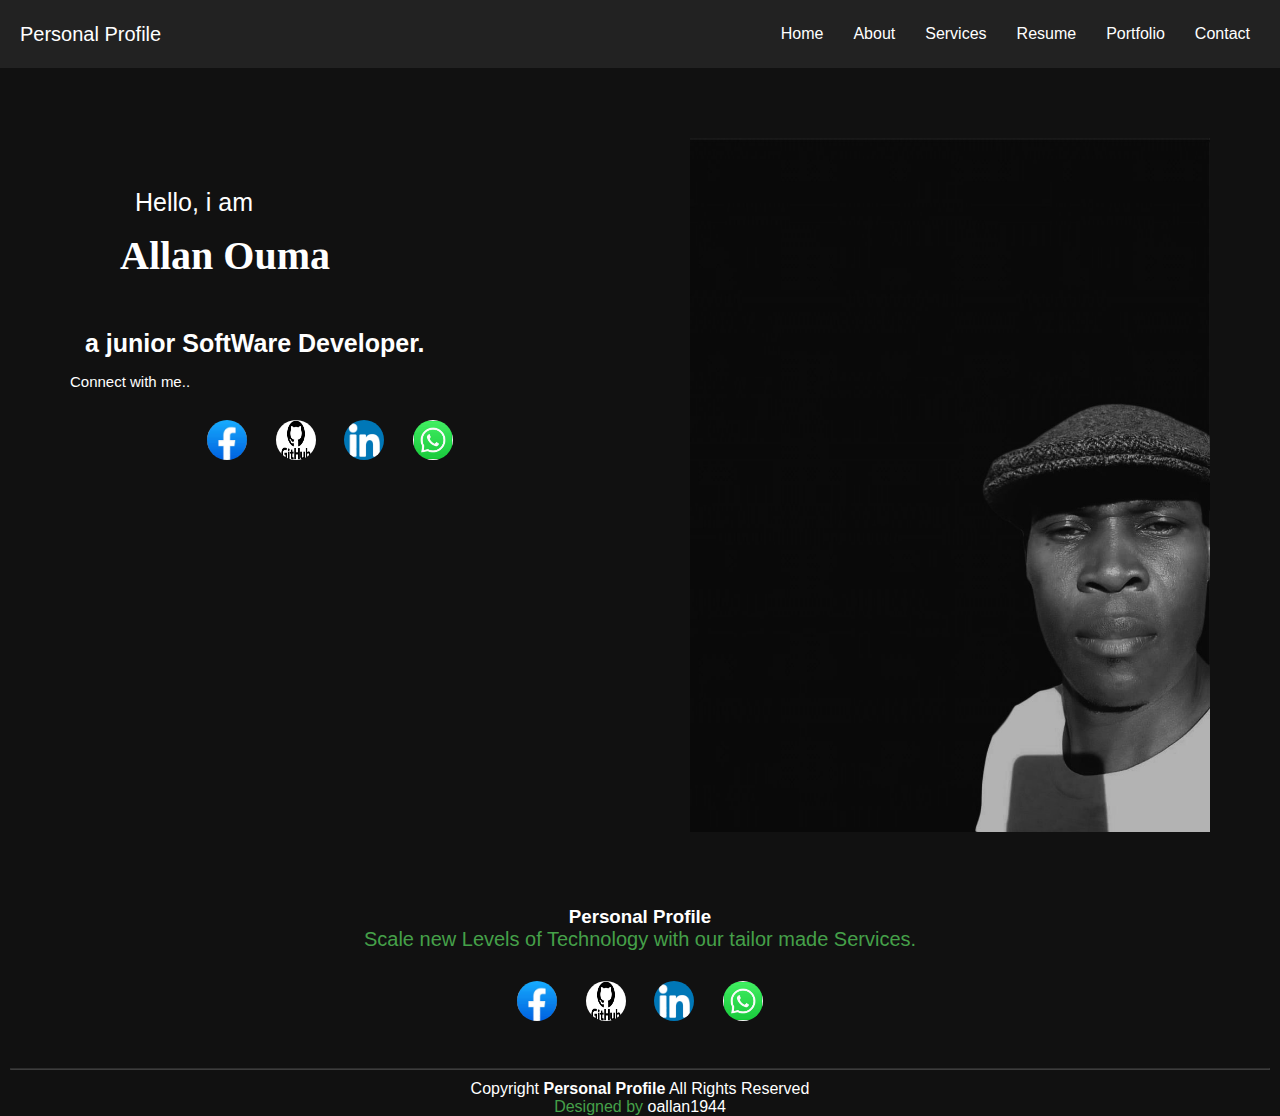
<file: index.html>
<!DOCTYPE html>
<html>
    <head>
        <meta charset="utf-8">
        <meta content="width=device-width, initial-scale=1.0" name="viewport">
        <title> Allan Ouma</title>    
        <link href="assets/img/favicon.jpg" rel="icon">
        <link rel="stylesheet" href="style.css">        
    </head>
    <body class="index">
        <nav>
            <ul class="menu">
                <li class="logo"><a href="#">Personal Profile</a></li>
                <li class="item"><a href="index.html">Home</a></li>
                <li class="item"><a href="About.html">About</a></li>
                <li class="item"> <a href="services.html">Services</a></li>
                <li class="item"><a href="#">Resume</a></li>
                <li class="item"><a href="#">Portfolio</a></li>
                <li class="item"><a href="contact.html">Contact</a></li>
                <li class="toggle"><a href="#"><i class="fas fa-bars"></i></a></li>
            </ul>
        </nav>
        <section class="hero">
            <div class="hero-content" id="hero-content1">
                <div class="hero-item1">
                    <p class="hero-p">Hello, i am </p>
                    <h1 class="hero-h1">Allan Ouma</h1>
                </div>
                <div class="hero-item2">
                    <h3 class="hero-h3"> a junior SoftWare Developer.</h3>
                </div>
                <p class="hero-p1">Connect with me..</p>
                <div class="social" id="social-index">                                                               
                    <a href="https://www.facebook.com/oumaa2" target="blank"> <img  src="Assets/img/facebook.jpeg" class="facebook"></a>
                    <a href="https://www.github.com/oallan1944" target="blank"><img src="Assets/img/github.png" class="github"></a>
                    <a href="https://www.linkedin.com/in/allan-ouma-3890a76b" target="blank"><img src="Assets/img/linkdin.png" class="linkdin"></a>
                    <a href="#" target="blank"></a> <img src="Assets/img/watsapp.jpeg" class="watsapp">                                                
                </div>
           <!--<button type="submit">Say Hello</button>--> 
            </div>
            <div class="hero-content">
                <img class="hero-img" src="Assets/img/img5.jpg" alt="Allan.com" >           
            </div>
    </section>
        <footer class="footer">
            <div class="container">
              <h3 class="sitename">Personal Profile</h3>
              <p class="footer-p">Scale new Levels of Technology with our tailor made Services.</p>
              <div class="social" id="footer-social" >                                                               
                <a href="https://www.facebook.com/oumaa2" target="blank"> <img  src="Assets/img/facebook.jpeg" class="facebook"></a>
                <a href="https://www.github.com/oallan1944" target="blank"><img src="Assets/img/github.png" class="github"></a>
                <a href="https://www.linkedin.com/in/allan-ouma-3890a76b" target="blank"><img src="Assets/img/linkdin.png" class="linkdin"></a>
                <a href="#" target="blank"></a> <img src="Assets/img/watsapp.jpeg" class="watsapp">                                                
            </div>
        <hr class="footer-hr">  
            <div class="container">
                <div class="copyright">
                  <span>Copyright</span> <strong class="px-1 sitename">Personal Profile</strong> <span>All Rights Reserved</span>
                </div>
                    <div class="credits">                 
                  Designed by <a href="https://github.com/oallan1944">oallan1944</a>
                </div>
              </div>
            </div>
          </footer>
    </body>
    </html>
</file>
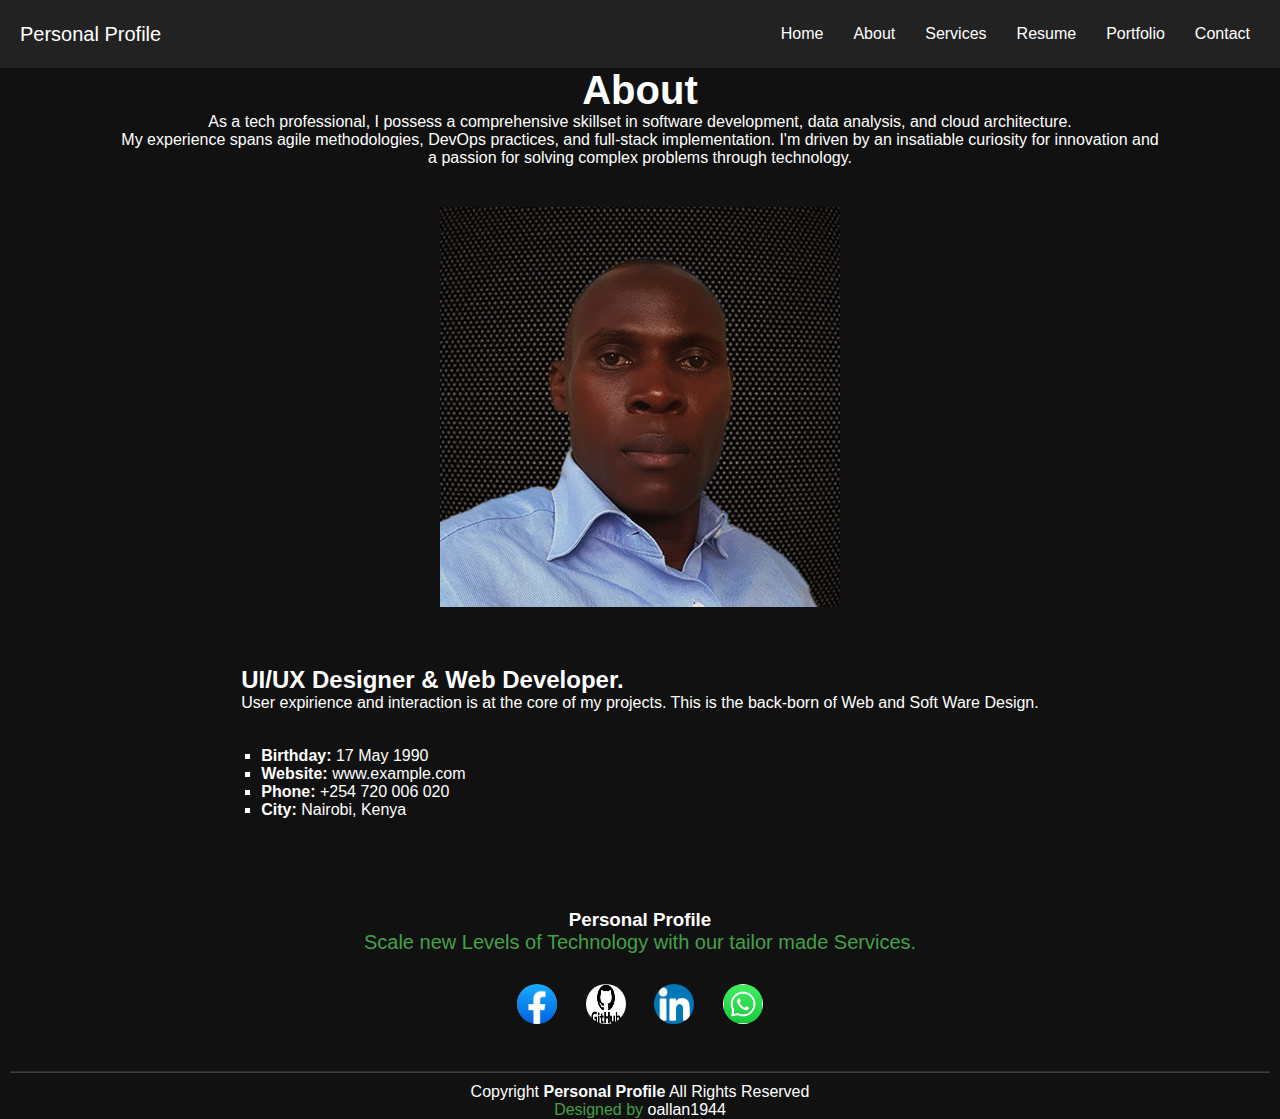
<file: About.html>
<!DOCTYPE html>
<html>
    <head>
      <meta charset="utf-8">
      <meta content="width=device-width, initial-scale=1.0" name="viewport">
      <title> Allan Ouma</title>    
      <link href="assets/img/favicon.jpg" rel="icon">
        <link rel="stylesheet" href="style.css">
        
    </head>
    <body class="About">
        <nav>
            <ul class="menu">
                <li class="logo"><a href="#">Personal Profile</a></li>
                <li class="item"><a href="index.html">Home</a></li>
                <li class="item"><a href="About.html">About</a></li>
                <li class="item"> <a href="services.html">Services</a></li>
                <li class="item"><a href="#">Resume</a></li>
                <li class="item"><a href="#">Portfolio</a></li>
                <li class="item"><a href="contact.html">Contact</a></li>
                <li class="toggle"><a href="#"><i class="fas fa-bars"></i></a></li>
            </ul>
        </nav>
        

        <section class="about-content">
          <div class="introduction">
              <h1 class="about-h1">About</h1>
              <p class="p-about">
                  As a tech professional, I possess a comprehensive skillset in software development,
                  data analysis, and cloud architecture.<br> My experience spans agile methodologies, DevOps practices, and full-stack implementation. I'm driven by an insatiable curiosity
                   for innovation and<br> a passion for solving complex problems through technology.
              </p>
          </div>
      </section>
      <section class="About-container">
          <div class="About-details">
              <img class="about-img" src="Assets/img/img4.jpg">
          </div>  
          <div class="About-details" id="About-details1">            
              <h2>UI/UX Designer &amp; Web Developer.</h2>
                  <p>User expirience and interaction is at the core of my projects. This is the back-born of Web and Soft Ware Design.                     </p>
                  <ul class="about-list">
                      <li><i class="bi bi-chevron-right"></i> <strong>Birthday:</strong> <span>17 May 1990</span></li>
                      <li><i class="bi bi-chevron-right"></i> <strong>Website:</strong> <span>www.example.com</span></li>
                      <li><i class="bi bi-chevron-right"></i> <strong>Phone:</strong> <span>+254 720 006 020</span></li>
                      <li><i class="bi bi-chevron-right"></i> <strong>City:</strong> <span>Nairobi, Kenya</span></li>
                  </ul>
          </div>
                    
      </section>
       
        <footer class="footer">
          <div class="container">
            <h3 class="sitename">Personal Profile</h3>
            <p class="footer-p">Scale new Levels of Technology with our tailor made Services.</p>
            <div class="social" id="footer-social" >                                                               
              <a href="https://www.facebook.com/oumaa2" target="blank"> <img  src="Assets/img/facebook.jpeg" class="facebook"></a>
              <a href="https://www.github.com/oallan1944" target="blank"><img src="Assets/img/github.png" class="github"></a>
              <a href="https://www.linkedin.com/in/allan-ouma-3890a76b" target="blank"><img src="Assets/img/linkdin.png" class="linkdin"></a>
              <a href="#" target="blank"></a> <img src="Assets/img/watsapp.jpeg" class="watsapp">                                                
          </div>
      <hr class="footer-hr">  
          <div class="container">
              <div class="copyright">
                <span>Copyright</span> <strong class="px-1 sitename">Personal Profile</strong> <span>All Rights Reserved</span>
              </div>
                  <div class="credits">                 
                Designed by <a href="https://github.com/oallan1944">oallan1944</a>
              </div>
            </div>
          </div>
        </footer>
    </body>
    </html>
</file>
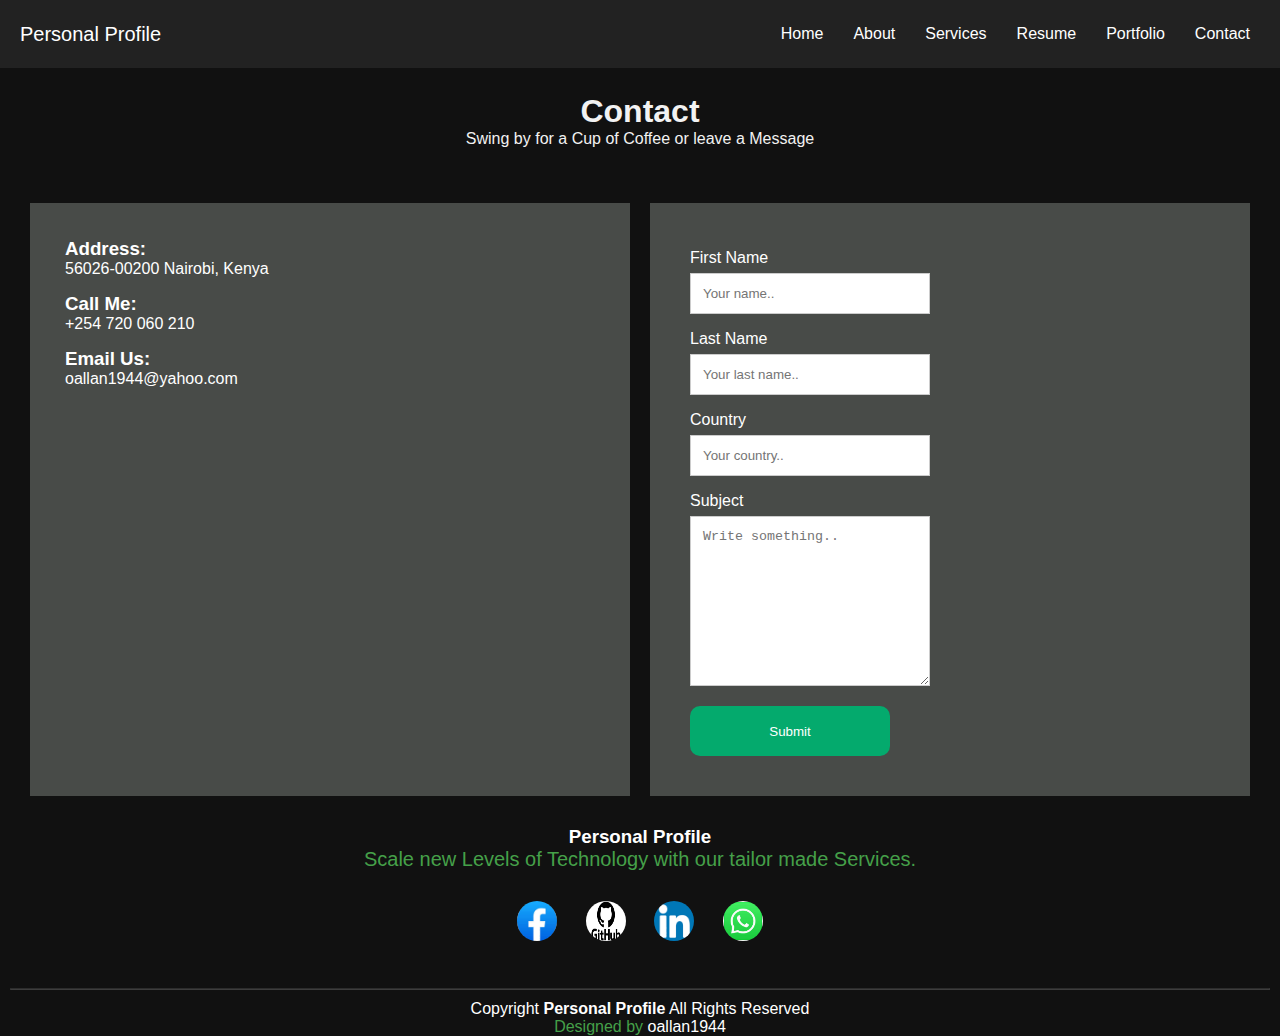
<file: contact.html>
<!DOCTYPE html>
<html>
    <head>
      <meta charset="utf-8">
      <meta content="width=device-width, initial-scale=1.0" name="viewport">
      <title> Allan Ouma</title>    
      <link href="assets/img/favicon.jpg" rel="icon">
      <link rel="stylesheet" href="style.css">        
    </head>
    <body class="contact-body">
        <nav>
            <ul class="menu">
                <li class="logo"><a href="#">Personal Profile</a></li>
                <li class="item"><a href="index.html">Home</a></li>
                <li class="item"><a href="About.html">About</a></li>
                <li class="item"> <a href="services.html">Services</a></li>
                <li class="item"><a href="#">Resume</a></li>
                <li class="item"><a href="#">Portfolio</a></li>
                <li class="item"><a href="contact.html">Contact</a></li>
                <li class="toggle"><a href="#"><i class="fas fa-bars"></i></a></li>
            </ul>
        </nav>
        <div class="col-8">
          <h1>Contact</h1>
          <p>Swing by for a Cup of Coffee or leave a Message</p>
      </div>
        <!-- Contact Section -->
      <section class="contact-section">        
      <div class="contact-container">  
          <div class="Address">
              <h3>Address:</h3>
              <p>56026-00200 Nairobi, Kenya</p>
          </div>                                     
          <div class="call">
              <h3>Call Me:</h3>
              <p>+254 720 060 210</p>
          </div>            
          <div class="email">
              <h3>Email Us:</h3>
              <a href="#"><p>oallan1944@yahoo.com</p></a>
          </div>
      </div>
      <div class="contact-container">                                                    
          <div class="row">                  
              <div class="column">
                  <form action="/">
                    <label for="fname">First Name</label>
                    <input type="text" id="fname" name="firstname" placeholder="Your name..">
                    <label for="lname">Last Name</label>
                    <input type="text" id="lname" name="lastname" placeholder="Your last name..">
                    <label for="country">Country</label>
                    
                    <input type="text" id="country" name="country" placeholder="Your country..">
                    <label for="subject">Subject</label>
                    <textarea id="subject" name="subject" placeholder="Write something.." style="height:170px"></textarea>
                    <input type="submit" value="Submit">
                  </form>
              </div>
          </div>
      </div>
      </section>

    <footer class="footer">
      <div class="container">
        <h3 class="sitename">Personal Profile</h3>
        <p class="footer-p">Scale new Levels of Technology with our tailor made Services.</p>
        <div class="social" id="footer-social" >                                                               
          <a href="https://www.facebook.com/oumaa2" target="blank"> <img  src="Assets/img/facebook.jpeg" class="facebook"></a>
          <a href="https://www.github.com/oallan1944" target="blank"><img src="Assets/img/github.png" class="github"></a>
          <a href="https://www.linkedin.com/in/allan-ouma-3890a76b" target="blank"><img src="Assets/img/linkdin.png" class="linkdin"></a>
          <a href="#" target="blank"></a> <img src="Assets/img/watsapp.jpeg" class="watsapp">                                                
      </div>
  <hr class="footer-hr">  
      <div class="container">
          <div class="copyright">
            <span>Copyright</span> <strong class="px-1 sitename">Personal Profile</strong> <span>All Rights Reserved</span>
          </div>
              <div class="credits">                 
            Designed by <a href="https://github.com/oallan1944">oallan1944</a>
          </div>
        </div>
      </div>
    </footer>
    </body>
</html>
</file>
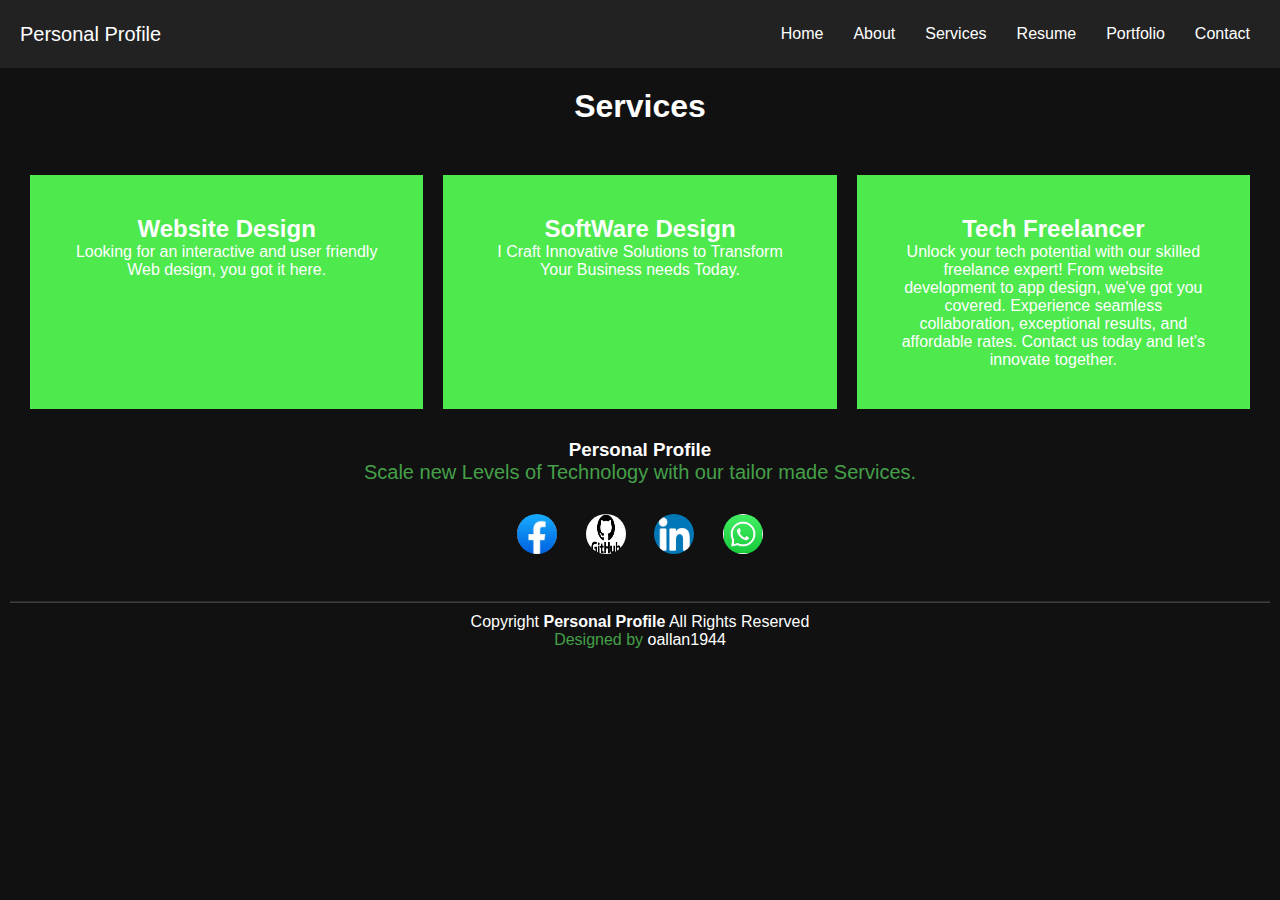
<file: services.html>
<!DOCTYPE html>
<html>
    <head>
      <meta charset="utf-8">
      <meta content="width=device-width, initial-scale=1.0" name="viewport">
      <title> Allan Ouma</title>    
      <link href="assets/img/favicon.jpg" rel="icon">
        <link rel="stylesheet" href="style.css">        
    </head>
    <body class="index">
        <nav>
            <ul class="menu">
                <li class="logo"><a href="#">Personal Profile</a></li>
                <li class="item"><a href="index.html">Home</a></li>
                <li class="item"><a href="About.html">About</a></li>
                <li class="item"> <a href="services.html">Services</a></li>
                <li class="item"><a href="#">Resume</a></li>
                <li class="item"><a href="#">Portfolio</a></li>
                <li class="item"><a href="contact.html">Contact</a></li>
                <li class="toggle"><a href="#"><i class="fas fa-bars"></i></a></li>
            </ul>
        </nav>
        <header class="service-header">
            <h1> Services</h1>
        </header>       
       <section class="service-content">
            <div class="service-item">
                <h2>Website Design</h2>
                <p>Looking for an interactive and user friendly Web design, you got it here.</p> 
            </div>
            <div class="service-item">
                <h2>SoftWare Design</h2>
                <p>I  Craft Innovative Solutions to Transform Your Business needs Today.</p>
            </div>
            <div class="service-item">
                <h2>Tech Freelancer</h2>
                <p>Unlock your tech potential with our skilled freelance expert! From website development to app design, we've got you covered. Experience seamless collaboration, exceptional results, and affordable rates. Contact us today and let's innovate together.</p>
            </div>
       </section>
       <footer class="footer">
        <div class="container">
          <h3 class="sitename">Personal Profile</h3>
          <p class="footer-p">Scale new Levels of Technology with our tailor made Services.</p>
          <div class="social" id="footer-social" >                                                               
            <a href="https://www.facebook.com/oumaa2" target="blank"> <img  src="Assets/img/facebook.jpeg" class="facebook"></a>
            <a href="https://www.github.com/oallan1944" target="blank"><img src="Assets/img/github.png" class="github"></a>
            <a href="https://www.linkedin.com/in/allan-ouma-3890a76b" target="blank"><img src="Assets/img/linkdin.png" class="linkdin"></a>
            <a href="#" target="blank"></a> <img src="Assets/img/watsapp.jpeg" class="watsapp">                                                
        </div>
    <hr class="footer-hr">  
        <div class="container">
            <div class="copyright">
              <span>Copyright</span> <strong class="px-1 sitename">Personal Profile</strong> <span>All Rights Reserved</span>
            </div>
                <div class="credits">                 
              Designed by <a href="https://github.com/oallan1944">oallan1944</a>
            </div>
          </div>
        </div>
      </footer>
    </body>
</html>
</file>
<file: style.css>
/* Basic styling */
* {
    box-sizing: border-box;
    padding: 0;
    margin: 0;
}

body {
    font-family: sans-serif;
    font-size: 16px;
    background-color: #111;
}
nav {
    background: #222;
    padding: 0 15px;
}
a {
    color: white;
    text-decoration: none;
}
.menu {   
    list-style-type: none;
}
.logo {
    font-size: 20px;
    padding: 7.5px 10px 7.5px 0;
}
.item {
    padding: 10px;
}
.item.button {
    padding: 9px 5px;
}
.item:not(.button) a:hover,
.item a:hover::after {
    color: #ccc;
}

/*.................Mobile screen...................................*/

/* Mobile menu */

.menu {
    display: flex;
    flex-wrap: wrap;
    justify-content: space-between;
    align-items: center;
}
.menu li a {
    display: block;
    padding: 15px 5px;
}

.item {
    order: 3;
    width: 100%;
    text-align: center;
    display: none;
}




/* Tablet menu */
@media all and (min-width: 700px) {
    .menu {
        align-items: flex-start;     
        flex-wrap: nowrap;
        background: none;   
    }
    .logo {
        flex: 1;
    }
    
}


/* Desktop menu */
@media all and (min-width: 960px) {
    .menu {
        align-items: flex-start;     
        flex-wrap: nowrap;
        background: none;
    }
    .logo {
        order: 0;
    }
    .item {
        order: 1;
        position: relative;
        display: block; 
        width: auto;
    }
    
    }
   
  
 h1 p {
    
    color: white;
}  
    
.hero {
    color: white;
    display: flex;
    flex-wrap: wrap;
    justify-content: space-around;
    padding: 20px;
}
  
.hero{
    display: flex;
    flex-wrap: wrap;
    justify-content: space-around;
    padding: 20px;
}

.hero-content{
    display: inline;
    flex-wrap: wrap;
    justify-content: space-around;
    padding: 20px; 
}
.hero-content{
    flex: 1 1 30%;
    padding: 40px;
    margin: 10px;
    min-width: 200px;
   
    color: white;
    text-align: center;
}
.hero-img{
    width: 100%;
    height: auto;
}
.facebook{
    width: 40px;
    height: 40px;
    border: 2px;
    border-radius: 50px;
    margin: 30px 10px;
}
.facebook:hover {
    opacity: 0.7;
}
.github{
    width: 40px;
    height: 40px;
    border: 2px;
    border-radius: 50px;
    margin: 30px 10px;
}
.github:hover {
    opacity: 0.7;
}
.linkdin{
    width: 40px;
    height: 40px;
    border: 2px;
    border-radius: 50px;
    margin: 30px 10px;
}
.linkdin:hover {
    opacity: 0.7;
}
.watsapp{
    width: 40px;
    height: 40px;
    border: 2px;
    border-radius: 50px;
    margin: 30px 10px;
}
.watsapp:hover {
    opacity: 0.7;
}

.hero-p, .hero-h3 {
    color: white;
    font-size: 25px;
    font-weight: 250px;
    text-align: left;
    margin: 15px;
    font-family: 'Trebuchet MS', 'Lucida Sans Unicode', 'Lucida Grande', 'Lucida Sans', Arial, sans-serif;
}
.hero-h1 {
    color: white;
    font-size: 40px;
    font-weight: 300px;
    text-align: left;
    font-family: Cambria, Cochin, Georgia, Times, 'Times New Roman', serif;
}
.hero-p1 {
    color: white;
    font-size: 15px;
    font-weight: 150px;
    text-align: left;
    font-family: 'Trebuchet MS', 'Lucida Sans Unicode', 'Lucida Grande', 'Lucida Sans', Arial, sans-serif;
}
.hero-item1{
    display: block;
    font-size: 40px;
    margin: 50px;
    text-align: center;
}
.hero-social ul {
    display: inline;
    width: 5px;
    height: 5px;
}
.footer{
    text-align: center;
    color: white;
}
.introduction{
    color: aliceblue;
}
/* Media queries for responsiveness*/
/*Larger screen >760px */
@media(min-width:760px){
    .container-item{
        flex: 1 1 30%;
    }
}

.service-header{

    color: white;
    text-align: center;
    padding: 20px;
}
.service-content{
    display: flex;
    flex-wrap: wrap;/* moves element to next line incase it can not fit*/
    justify-content: space-around;
    padding: 20px;
}
.service-item{
    flex: 1 1 30%;
    padding: 40px;
    margin: 10px;
    min-width: 200px;
    background-color: rgb(77, 233, 77);
    color: white;
    text-align: center;
}

h1 p {
   
   color: white;
}  
 /* Style inputs */
 input[type=text], select, textarea {
   width: 100%;
   padding: 12px;
   border: 1px solid #ccc;
   margin-top: 6px;
   margin-bottom: 16px;
   resize: vertical;
 }
 
 input[type=submit] {
   background-color: #04AA6D;
   color: white;
   padding: 12px 20px;
   border: none;
   cursor: pointer;
   border-radius: 10px;
   width: 200px;
   height: 50px;
 }
 
 input[type=submit]:hover {
   background-color: #45a049;
 }
   
 /* Create two columns that float next to eachother */
 .column {
   float: left;
   width: 50%;
   margin-top: 6px;
   padding: 20px;
 }
 
 /* Clear floats after the columns */
 .row:after {
   content: "";
   display: table;
   clear: both;
 }

 .col-8{
   text-align: center;
   color: #f2f2f2;
   margin: 25px;
 }
 
 .contact-section {
   color: white;
   display: flex;
   flex-wrap: wrap;
   justify-content: space-around;
   padding: 20px;
}
 
 .contact-container{
   flex: 1 1 30%;
   padding: 40px;
   margin: 10px;
   min-width: 200px;
   background-color: rgb(72, 75, 72);
   color: white;
   justify-content: space-around;
   padding: 20px; 

}
.Address {
    margin: 15px;
}
.email {
    margin: 15px;
}
.call {
    margin: 15px;
} 
  /* Responsive layout - when the screen is less than 600px wide, make the two columns stack on top of each other instead of next to each other */
  @media screen and (max-width: 600px) {
    .column, input[type=submit] {
      width: 100%;
      margin-top: 0;
    }
  }

  @media(min-width:760px){
    body{
        flex: 1 1 30%;
    }
}
/*small screens <760px*/
@media(max-width:760px){
    body{
        flex: 1 1 45%;
    }
}
@media(max-width:480px){
    body{
        flex: 1 1 100%;
    }
}

img{
    max-width: 100%;
    height: auto;
}

.social {
    display: flex;
    padding: 20px;
    font-size: 30px;
    text-align: center;
    text-decoration: none;
    display: inline;
    margin: 20px;
   
}

.facebook{
    width: 40px;
    height: 40px;
    border: 2px;
    border-radius: 50px;
    margin: 30px 10px;
}
.facebook:hover {
    opacity: 0.7;
}
.github{
    width: 40px;
    height: 40px;
    border: 2px;
    border-radius: 50px;
    margin: 30px 10px;
}
.github:hover {
    opacity: 0.7;
}
.linkdin{
    width: 40px;
    height: 40px;
    border: 2px;
    border-radius: 50px;
    margin: 30px 10px;
}
.linkdin:hover {
    opacity: 0.7;
}
.watsapp{
    width: 40px;
    height: 40px;
    border: 2px;
    border-radius: 50px;
    margin: 30px 10px;
}
.watsapp:hover {
    opacity: 0.7;
}
.footer-hr {
    opacity: 0.2;
    margin: 10px
}
.footer-p{
    font-weight: 400;
    color: #45a049;
    font-size: 20px;
    font-family: Arial, Helvetica, sans-serif;
}
.credits{
    color: #45a049;
}


.about-h1{
    text-align: center;
    font-size: 40px;
    color: white;
}
.p-about {
    text-align: center;
    color: white;
}
.About-container {
    display: flex;
    flex-wrap: wrap;
    justify-content: space-around;
    padding: 20px;
}
.About-details {
    display: inline;
    flex-wrap: wrap;
    justify-content: space-around;
    padding: 20px; 
}
#About-details1{
    color: white;
    margin: 15px;
}
.about-list {
    margin: 15px 0px 15px;
    padding: 20px;
    list-style: square;
}
.about-img {
    width: 100%;
    height: auto;
}
</file>
